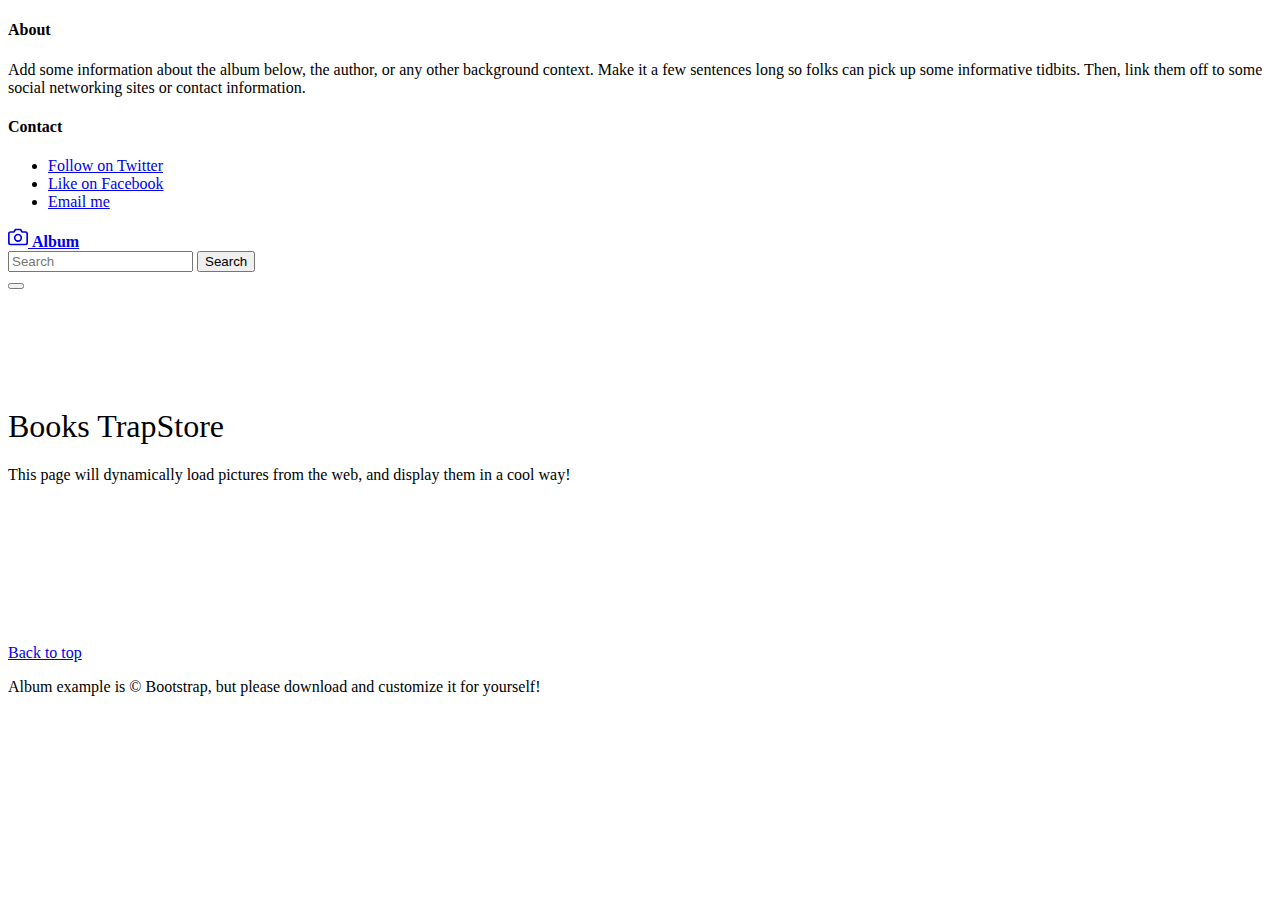
<file: testpage.html>
<!DOCTYPE html>
<html lang="en">
  <head>
    <meta charset="utf-8" />
    <meta
      name="viewport"
      content="width=device-width, initial-scale=1, shrink-to-fit=no"
    />
    <meta name="description" content="" />
    <meta
      name="author"
      content="Mark Otto, Jacob Thornton, and Bootstrap contributors"
    />
    <meta name="generator" content="Jekyll v3.8.5" />
    <title>BooksTrap</title>

    <link
      rel="canonical"
      href="https://getbootstrap.com/docs/4.3/examples/album/"
    />

    <link
      rel="stylesheet"
      href="https://cdn.jsdelivr.net/npm/bootstrap@4.6.0/dist/css/bootstrap.min.css"
      integrity="sha384-B0vP5xmATw1+K9KRQjQERJvTumQW0nPEzvF6L/Z6nronJ3oUOFUFpCjEUQouq2+l"
      crossorigin="anonymous"
    />

    <style>
      .jumbotron {
        padding-top: 3rem;
        padding-bottom: 3rem;
        margin-bottom: 0;
        background-color: #fff;
      }
      @media (min-width: 768px) {
        .jumbotron {
          padding-top: 6rem;
          padding-bottom: 6rem;
        }
      }

      .jumbotron p:last-child {
        margin-bottom: 0;
      }

      .jumbotron-heading {
        font-weight: 300;
      }

      .jumbotron .container {
        max-width: 40rem;
      }

      footer {
        padding-top: 3rem;
        padding-bottom: 3rem;
      }

      footer p {
        margin-bottom: 0.25rem;
      }

      .bd-placeholder-img {
        font-size: 1.125rem;
        text-anchor: middle;
        -webkit-user-select: none;
        -moz-user-select: none;
        -ms-user-select: none;
        user-select: none;
      }

      @media (min-width: 768px) {
        .bd-placeholder-img-lg {
          font-size: 3.5rem;
        }
      }

      .myModImg {
        height: 256px;
        object-fit: cover;
      }

      .badge {
        position: absolute;
        left: 1rem;
        top: 1rem;
      }

      #shoppingCart {
        position: sticky;
        left: 32px;
        top: 32px;
        z-index: 100;
        width: 256px;
      }

      .selected {
        border-radius: 4px;
        border-color: blueviolet;
        border-style: solid;
      }

      .removeItem {
        cursor: pointer;
      }

      .removeItem:hover {
        fill: brown;
      }
    </style>
  </head>
  <body>
    <header>
      <div class="collapse bg-dark" id="navbarHeader">
        <div class="container">
          <div class="row">
            <div class="col-sm-8 col-md-7 py-4">
              <h4 class="text-white">About</h4>
              <p class="text-muted">
                Add some information about the album below, the author, or any
                other background context. Make it a few sentences long so folks
                can pick up some informative tidbits. Then, link them off to
                some social networking sites or contact information.
              </p>
            </div>
            <div class="col-sm-4 offset-md-1 py-4">
              <h4 class="text-white">Contact</h4>
              <ul class="list-unstyled">
                <li><a href="#" class="text-white">Follow on Twitter</a></li>
                <li><a href="#" class="text-white">Like on Facebook</a></li>
                <li><a href="#" class="text-white">Email me</a></li>
              </ul>
            </div>
          </div>
        </div>
      </div>
      <div class="navbar navbar-dark bg-dark shadow-sm">
        <div class="container d-flex justify-content-between">
          <a href="#" class="navbar-brand d-flex align-items-center">
            <svg
              xmlns="http://www.w3.org/2000/svg"
              width="20"
              height="20"
              fill="none"
              stroke="currentColor"
              stroke-linecap="round"
              stroke-linejoin="round"
              stroke-width="2"
              aria-hidden="true"
              class="mr-2"
              viewBox="0 0 24 24"
              focusable="false"
            >
              <path
                d="M23 19a2 2 0 0 1-2 2H3a2 2 0 0 1-2-2V8a2 2 0 0 1 2-2h4l2-3h6l2 3h4a2 2 0 0 1 2 2z"
              />
              <circle cx="12" cy="13" r="4" />
            </svg>
            <strong>Album</strong>
          </a>
          <form class="form-inline my-2 my-lg-0">
            <input
              class="form-control mr-sm-2"
              type="search"
              placeholder="Search"
              aria-label="Search"
              oninput="searchDynamic(event)"
            />
            <button
              id="search-btn"
              class="btn btn-outline-success my-2 my-sm-0"
              onclick="search(event)"
            >
              Search
            </button>
          </form>
          <button
            class="navbar-toggler"
            type="button"
            data-toggle="collapse"
            data-target="#navbarHeader"
            aria-controls="navbarHeader"
            aria-expanded="false"
            aria-label="Toggle navigation"
          >
            <span class="navbar-toggler-icon"></span>
          </button>
        </div>
      </div>
    </header>

    <main role="main">
      <section class="jumbotron text-center">
        <div class="container">
          <h1 class="jumbotron-heading">Books TrapStore</h1>
          <p class="lead text-muted">
            This page will dynamically load pictures from the web, and display
            them in a cool way!
          </p>
        </div>
      </section>

      <div class="album py-5 bg-light">
        <div class="container">
          <div
            class="
              row
              product-section
              row-cols-sm-2 row-cols-md-3 row-cols-lg-4
            "
          ></div>
        </div>
      </div>
    </main>

    <footer class="text-muted">
      <div class="container">
        <p class="float-right">
          <a href="#">Back to top</a>
        </p>
        <p>
          Album example is &copy; Bootstrap, but please download and customize
          it for yourself!
        </p>
      </div>
    </footer>
    <script
      src="https://code.jquery.com/jquery-3.5.1.slim.min.js"
      integrity="sha384-DfXdz2htPH0lsSSs5nCTpuj/zy4C+OGpamoFVy38MVBnE+IbbVYUew+OrCXaRkfj"
      crossorigin="anonymous"
    ></script>
    <script
      src="https://cdn.jsdelivr.net/npm/bootstrap@4.6.0/dist/js/bootstrap.bundle.min.js"
      integrity="sha384-Piv4xVNRyMGpqkS2by6br4gNJ7DXjqk09RmUpJ8jgGtD7zP9yug3goQfGII0yAns"
      crossorigin="anonymous"
    ></script>
    <script src="./index.js"></script>
  </body>
</html>
</file>
